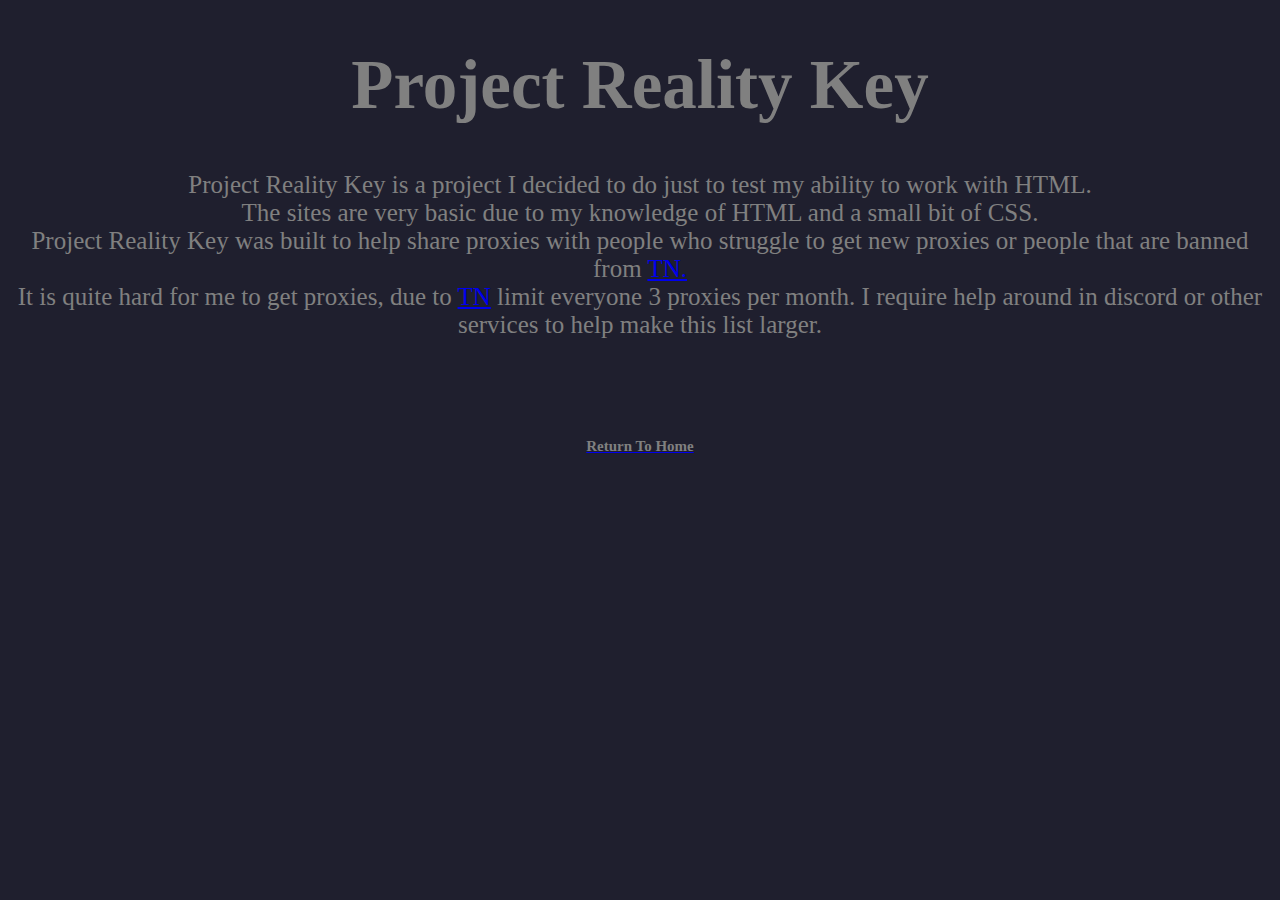
<file: about.html>
<!DOCTYPE html>
<html>

<head><title id="title"></title>
    <meta content="About" property="og:title">
    <meta content="About The Reality Key" property="og:description">
    <meta content="https://kneecaplord.info" property="og:url">
    <meta content="drive.png" property="og:image">
    <meta content="#0xff00f7" data-react-helmet="true" name="theme-color">
  
    <link rel="stylesheet" href="style.css">
    <script src="abouttitle.js"></script>
    <meta charset="utf-8">
    <meta name="vieport" content="width=device-width, initial-scale=1">
    <link rel="icon" href="drive.png">
  </head>

<body>
	<h1>Project Reality Key</h1>
	<p>Project Reality Key is a project I decided to do just to test my ability to work with HTML. <br> The sites are very basic due to my knowledge of HTML and a small bit of CSS. <br>Project Reality Key was built to help share proxies with people who struggle to get new proxies or people that are banned from <a href="https://discord.gg/y576t4Yhbk" target="_blank">TN.</a><br>It is quite hard for me to get proxies, due to <a href="https://discord.gg/y576t4Yhbk" target="_blank">TN</a> limit everyone 3 proxies per month. I require help around in discord or other services to help make this list larger.</p>
  <br>
  <br>
  <br>
  <a href="./"><h4 id="return">Return To Home</h4></a>
  </body>
</html>
</file>
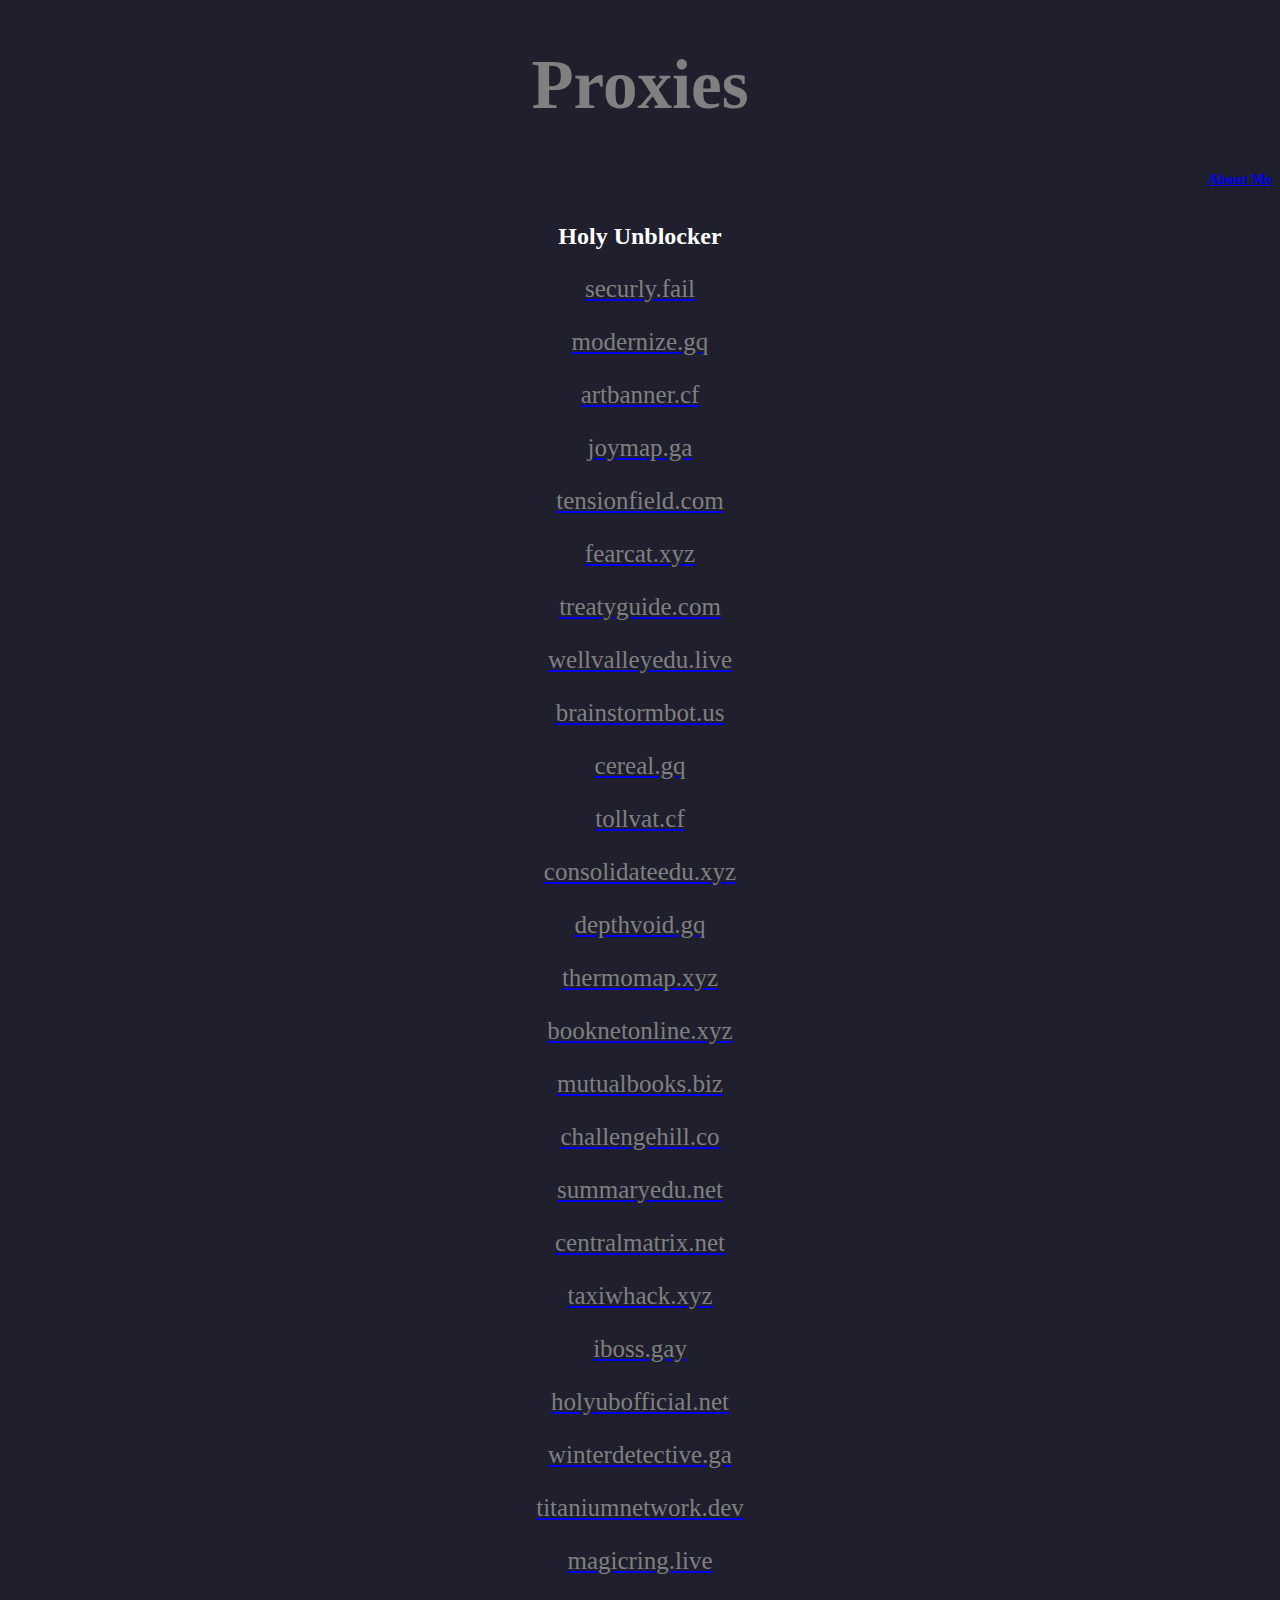
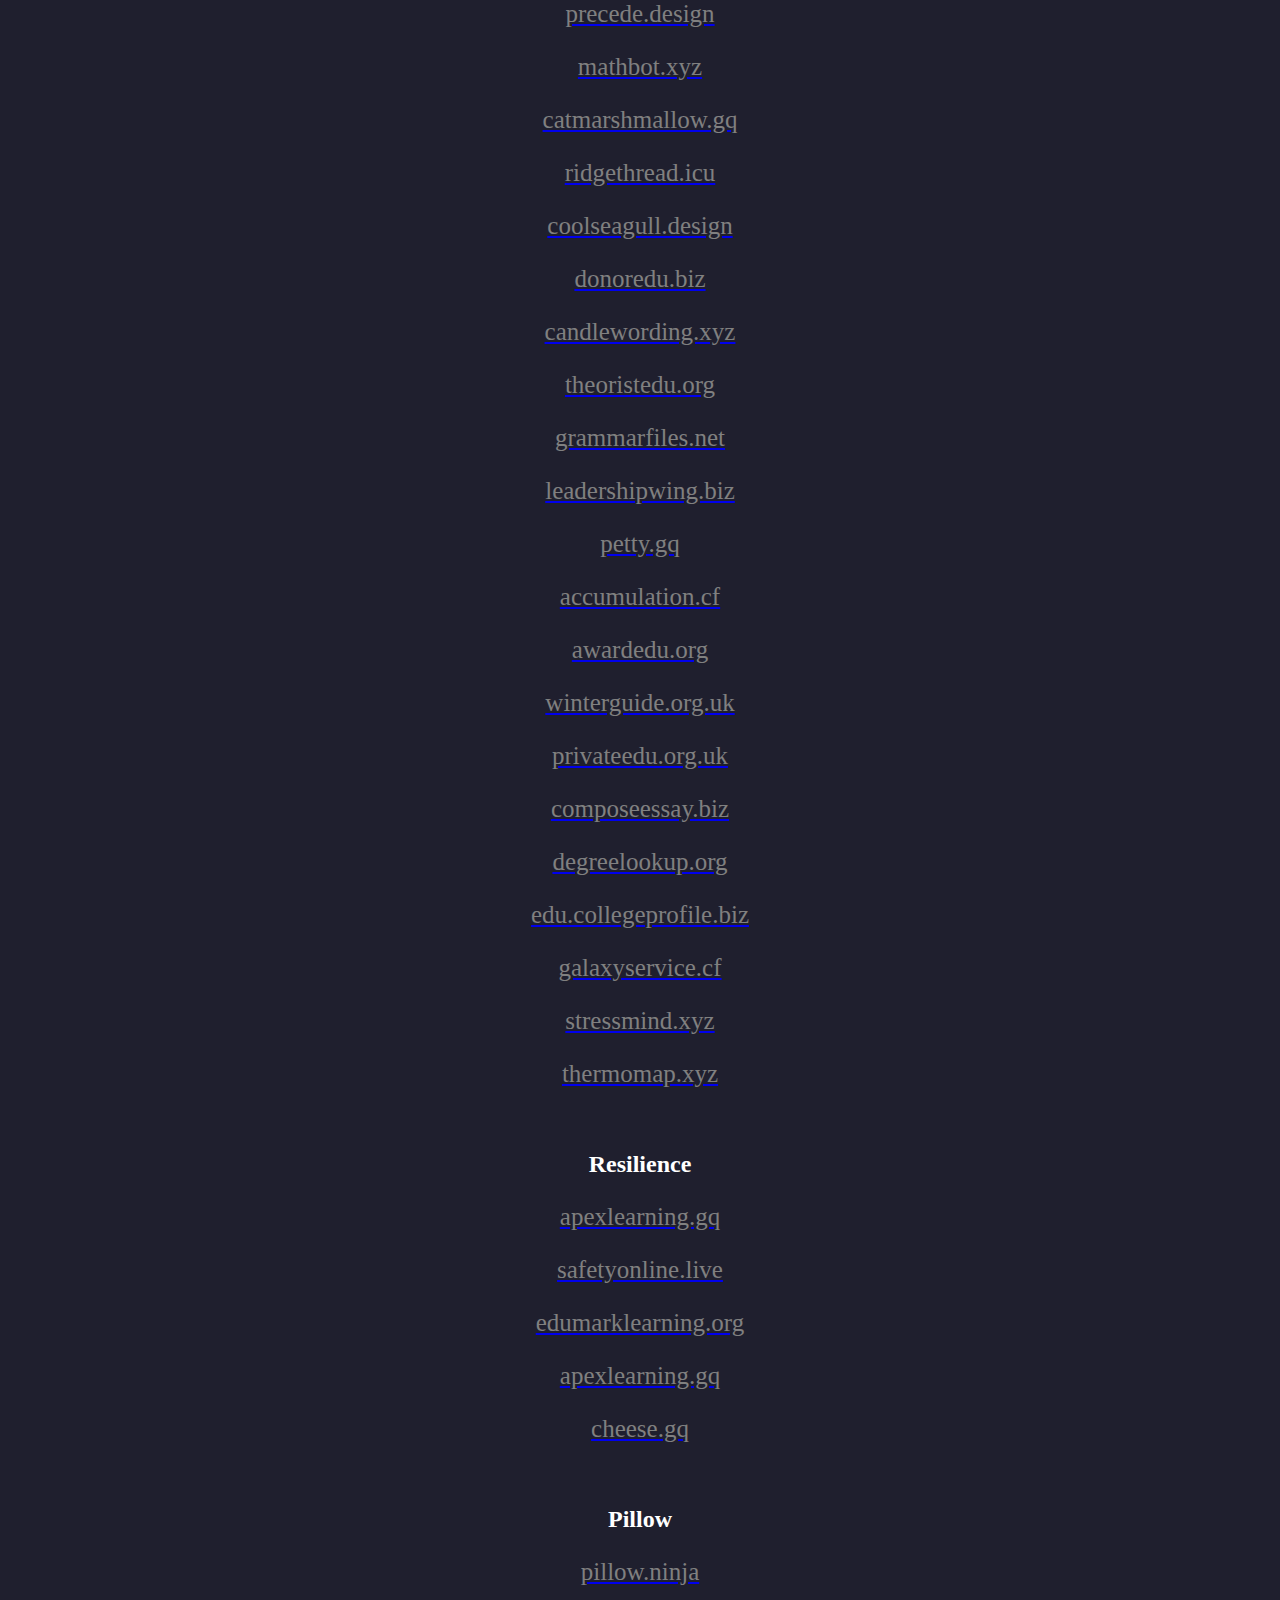
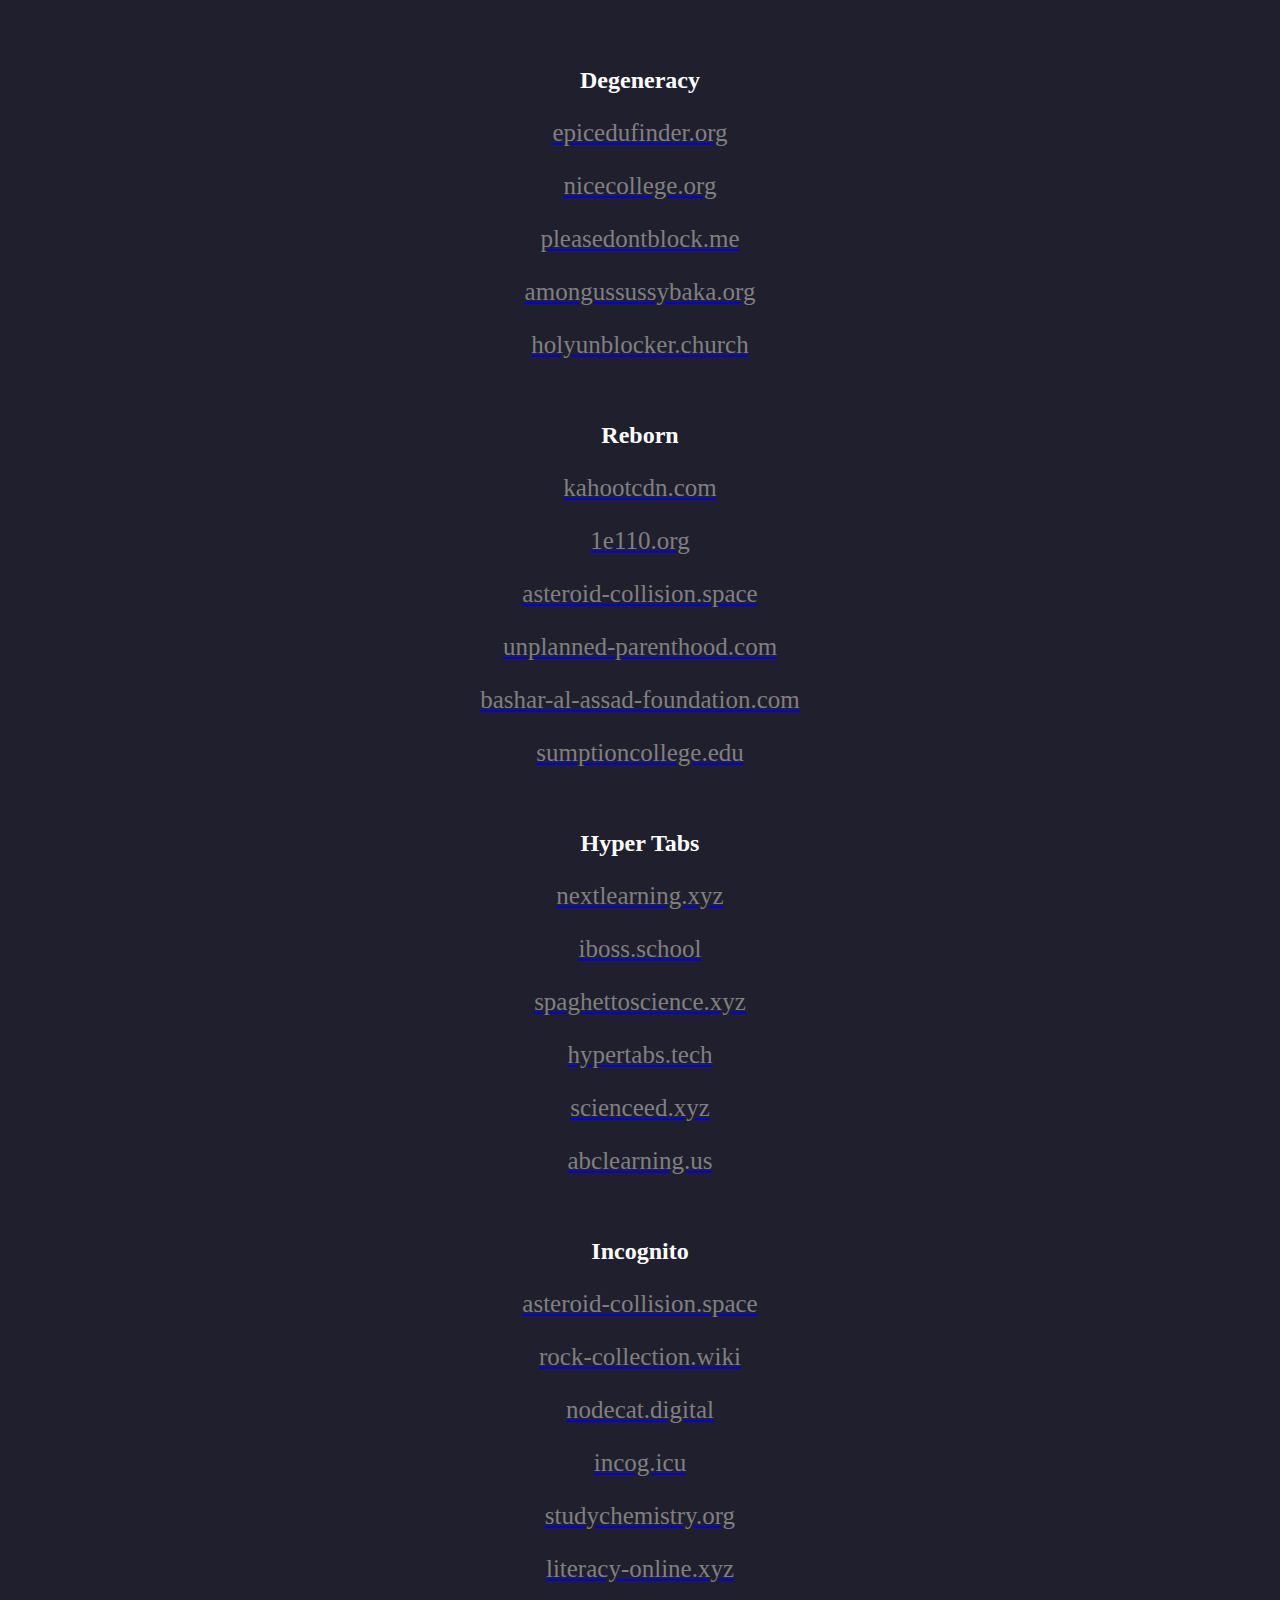
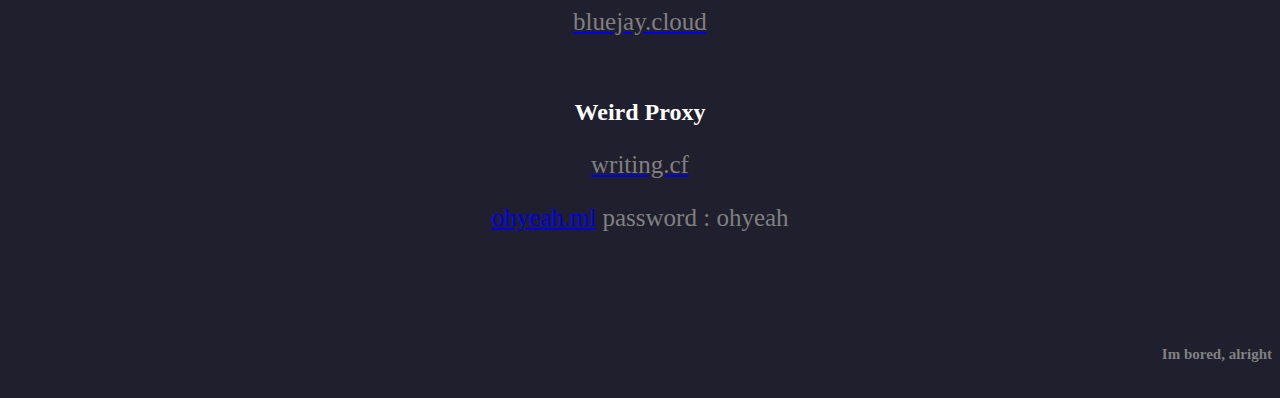
<file: emerald.html>
<!DOCTYPE html>
<html>

<head>
	<title id="title"></title>
	<meta content="Project Reality Key" property="og:title">
	<meta content="Why are we here, just to suffer?" property="og:description">
	<meta content="TN-logo.png" property="og:image">
	<meta content="#0xff00f7" data-react-helmet="true" name="theme-color">

	<link rel="stylesheet" href="style.css">
	<script src="hometitle.js">

	</script>
	<meta charset="utf-8">
	<meta name="vieport" content="width=device-width, initial-scale=1">
	<link rel="icon" href="drive.png">
</head>

<body>
	<tr>
		<h1>Proxies</h1>
		<h6><a href="./about.html">
				About Me
			</a></h6>
	</tr>

	<h2>Holy Unblocker</h2>
	<a href="https://securly.fail" target="_blank"><p>securly.fail</p></a>
	<a href="https://modernize.gq" target="_blank"><p>modernize.gq</p></a>
	
	<a href="https://artbanner.cf" target="_blank"><p>artbanner.cf</p></a>
	<a href="https://joymap.ga" target="_blank"><p>joymap.ga</p></a>
	<a href="https://tensionfield.com" target="_blank"><p>tensionfield.com</p></a>
	<a href="https://fearcat.xyz" target="_blank"><p>fearcat.xyz</p></a>
	<a href="https://treatyguide.com/" target="_blank ">
		<p>treatyguide.com</p>
		<a href="https://wellvalleyedu.live" target="_blank ">
			<p>wellvalleyedu.live</p>
		</a>
		<a href="https://brainstormbot.us" target="_blank ">
			<p>brainstormbot.us</p>
		</a>
		<a href="https://cereal.gq " target="_blank ">
			<p>cereal.gq</p>
		</a>
		<a href="https://tollvat.cf" target="_blank ">
			<p>tollvat.cf</p>
		</a>
		<a href="https://consolidateedu.xyz" target="_blank ">
			<p>consolidateedu.xyz</p>
		</a>
		<a href="https://depthvoid.gq" target="_blank ">
			<p>depthvoid.gq</p>
		</a>
		<a href="https://thermomap.xyz" target="_blank ">
			<p>thermomap.xyz</p>
		</a>
		<a href="https://booknetonline.xyz
" target="_blank">
			<p>booknetonline.xyz
			</p>
		</a>
		<a href="https://mutualbooks.biz
" target="_blank">
			<p>mutualbooks.biz
			</p>
		</a>
		<a href="https://challengehill.co
" target="_blank">
			<p>challengehill.co
			</p>
		</a>
		<a href="https://summaryedu.net
" target="_blank">
			<p>summaryedu.net
			</p>
		</a>
		<a href="https://centralmatrix.net" target="_blank ">
			<p>centralmatrix.net</p>
		</a>
		<a href="https://taxiwhack.xyz" target="_blank ">
			<p>taxiwhack.xyz</p>
		</a>
		<a href="https://iboss.gay " target="_blank ">
			<p>iboss.gay</p>
		</a>
		<a href="https://holyubofficial.net" target="_blank ">
			<p>holyubofficial.net</p>
		</a>
		<a href="https://winterdetective.ga" target="_blank ">
			<p>winterdetective.ga</p>
		</a>
		<a href="https://titaniumnetwork.dev" target="_blank ">
			<p>titaniumnetwork.dev</p>
		</a>
		<a href="https://magicring.live" target="_blank ">
			<p>magicring.live</p>
		</a>
		<a href="https://precede.design" target="_blank ">
			<p>precede.design</p>
		</a>
		<a href="https://mathbot.xyz" target="_blank ">
			<p>mathbot.xyz</p>
		</a>
		<a href="https://catmarshmallow.gq" target="_blank ">
			<p>catmarshmallow.gq</p>
		</a>
		<a href="https://ridgethread.icu" target="_blank ">
			<p>ridgethread.icu</p>
		</a>
		<a href="https://coolseagull.design" target="_blank ">
			<p>coolseagull.design</p>
		</a>

	</a>
	<a href="https://donoredu.biz" target="_blank ">
		<p>donoredu.biz</p>
	</a>
	<a href="https://candlewording.xyz" target="_blank ">
		<p>candlewording.xyz</p>
	</a>
	<a href="https://theoristedu.org" target="_blank ">
		<p>theoristedu.org</p>
	</a>
	<a href="https://grammarfiles.net" target="_blank ">
		<p>grammarfiles.net</p>
	</a>
	<a href="https://leadershipwing.biz" target="_blank ">
		<p>leadershipwing.biz</p>
	</a>
	<a href="https://petty.gq" target="_blank ">
		<p>petty.gq</p>
	</a>
	<a href="https://accumulation.cf" target="_blank ">
		<p>accumulation.cf</p>
	</a>
	<a href="https://awardedu.org " target="_blank">
		<p>awardedu.org</p>
	</a>
	</a>
	<a href="https://winterguide.org.uk " target="_blank ">
		<p>winterguide.org.uk</p>
	</a>
	<a href="https://privateedu.org.uk " target="_blank ">
		<p>privateedu.org.uk
		</p>
	</a>
	<a href=" https://composeessay.biz " target="_blank ">
		<p>composeessay.biz</p>
	</a>
	<a href="https://degreelookup.org " target="_blank ">
		<p>degreelookup.org</p>
	</a>
	<a href="https://edu.collegeprofile.biz " target="_blank ">
		<p>edu.collegeprofile.biz</p>
	</a>
	<a href="https://galaxyservice.cf " target=" _blank ">
		<p>galaxyservice.cf</p>
	</a>
	<a href="https://stressmind.xyz " target="_blank ">
		<p>stressmind.xyz</p>
	</a>
	<a href="https://thermomap.xyz " target="_blank ">
		<p>thermomap.xyz</p>
	</a>
	<br>
  <h2>Resilience</h2>
  <a href="https://apexlearning.gq"target="_blank "><p>apexlearning.gq</p></a>
  <a href="https://safetyonline.live/"target="_blank "><p>safetyonline.live</p></a>
  <a href="https://edumarklearning.org/"target="_blank "><p>edumarklearning.org</p></a>
  <a href="https://apexlearning.gq "target="_blank "><p>apexlearning.gq</p></a>
	<a href="https://cheese.gq" target="_blank"><p>cheese.gq</p></a>

  <br>
	<h2>Pillow</h2>
	<a href="https://pillow.ninja"target="_blank "><p>pillow.ninja</p></a>
	<a href="https://pillowjk.xyz"target="_blank "><pillowjk.xyz</p></a>
	<br>
	<br>
	<h2>Degeneracy</h2>
		<a href="https://epicedufinder.org"target="_blank "><p>epicedufinder.org</p></a>
		<a href="https://nicecollege.org"target="_blank "><p>nicecollege.org</p></a>
		<a href="https://pleasedontblock.me"target="_blank "><p>pleasedontblock.me</p></a>
		<a href="https://amongussussybaka.org"target="_blank "><p>amongussussybaka.org</p></a>
		<a href="https://holyunblocker.church"target="_blank "><p>holyunblocker.church</p></a>
	
	<br>
  <h2>Reborn</h2>
  <a href="https://kahootcdn.com"target="_blank "><p>kahootcdn.com</p></a>
  <a href="https://1e110.org"target="_blank "><p>1e110.org</p></a>
  <a href="https://asteroid-collision.space"target="_blank "><p>asteroid-collision.space</p></a>
  <a href="https://unplanned-parenthood.com " target="_blank "><p>unplanned-parenthood.com</p></a>
  <a href="https://bashar-al-assad-foundation.com/ " target="_blank "><p>bashar-al-assad-foundation.com</p></a>
  <a href="https://sumptioncollege.edu"target="_blank "><p>sumptioncollege.edu</p></a>

  
  <br>
  <h2>Hyper Tabs</h2>
  <a href="https://nextlearning.xyz"target="_blank "><p>nextlearning.xyz</p></a>
  <a href="https://iboss.school "target="_blank "><p>iboss.school</p></a>
  <a href="https://spaghettoscience.xyz "target="_blank "><p>spaghettoscience.xyz</p></a>
  <a href="https://hypertabs.tech "target="_blank "><p>hypertabs.tech</p></a>
  <a href="https://scienceed.xyz/"target="_blank "><p>scienceed.xyz</p></a>
  <a href="https://abclearning.us"target="_blank "><p>abclearning.us</p></a>

  <br>
  <h2>Incognito</h2>
    <a href="https://asteroid-collision.space"target="_blank "><p>asteroid-collision.space</p></a>
    <a href="https://rock-collection.wiki"target="_blank "><p>rock-collection.wiki</p></a>
    <a href="https://nodecat.digital"target="_blank "><p>nodecat.digital</p></a>
    <a href="https://incog.icu"target="_blank "><p>incog.icu</p></a>
    <a href="https://studychemistry.org"target="_blank "><p>studychemistry.org</p></a>
    <a href="https://literacy-online.xyz"target="_blank "><p>literacy-online.xyz</p></a>
    <a href="https://bluejay.cloud"target="_blank "><p>bluejay.cloud</p></a>
  
  <br>
  <h2>Weird Proxy</h2>
  <a href="https://writing.cf"target="_blank "><p>writing.cf</p></a>
  <a href="https://ohyeah.ml"target="_blank "><p>ohyeah.ml</a>  password : ohyeah</p>
  <br>
  <br>
  <br>
  <h6>Im bored, alright</h6>
  <!--<a href="https:// "target="_blank "><p></p></a>-->
  <!--Discord Proxy
Token
https://client.edumacation.mooo.com/token
https://client.edu.good-newz.org/token
https://client.beta.sportseducationinstructors.org/token
https://client.secure.doorsnknobs.net/token
https://client.westottawa.org/token

QR Code
https://client.edumacation.mooo.com/login
https://client.edu.good-newz.org/login
https://client.beta.sportseducationinstructors.org/login
https://client.secure.doorsnknobs.net/login
https://client.westottawa.org/login
-->
<!--Current credentials
Username: patron
Password: trollmaster
-->
  </body>
</html>
</file>
<file: style.css>
body {
  background-color: #1f1f2e
}
#return{
   text-align: center;
  color: grey;
  font-size: 15px;
}

h6{
  text-align: right;
  color: grey;
  font-size: 15px;
}
h1 {
  font: Didot, serif;
  text-align: center;
  color: grey;
  font-size: 69px;
}

h2 {
  text-align: center;
  color: white;
}

p {
  text-align: center;
  color: grey;
  font-size: 25px
}

p2 {
  color: white;
  font-size: 15px;
}
</file>
